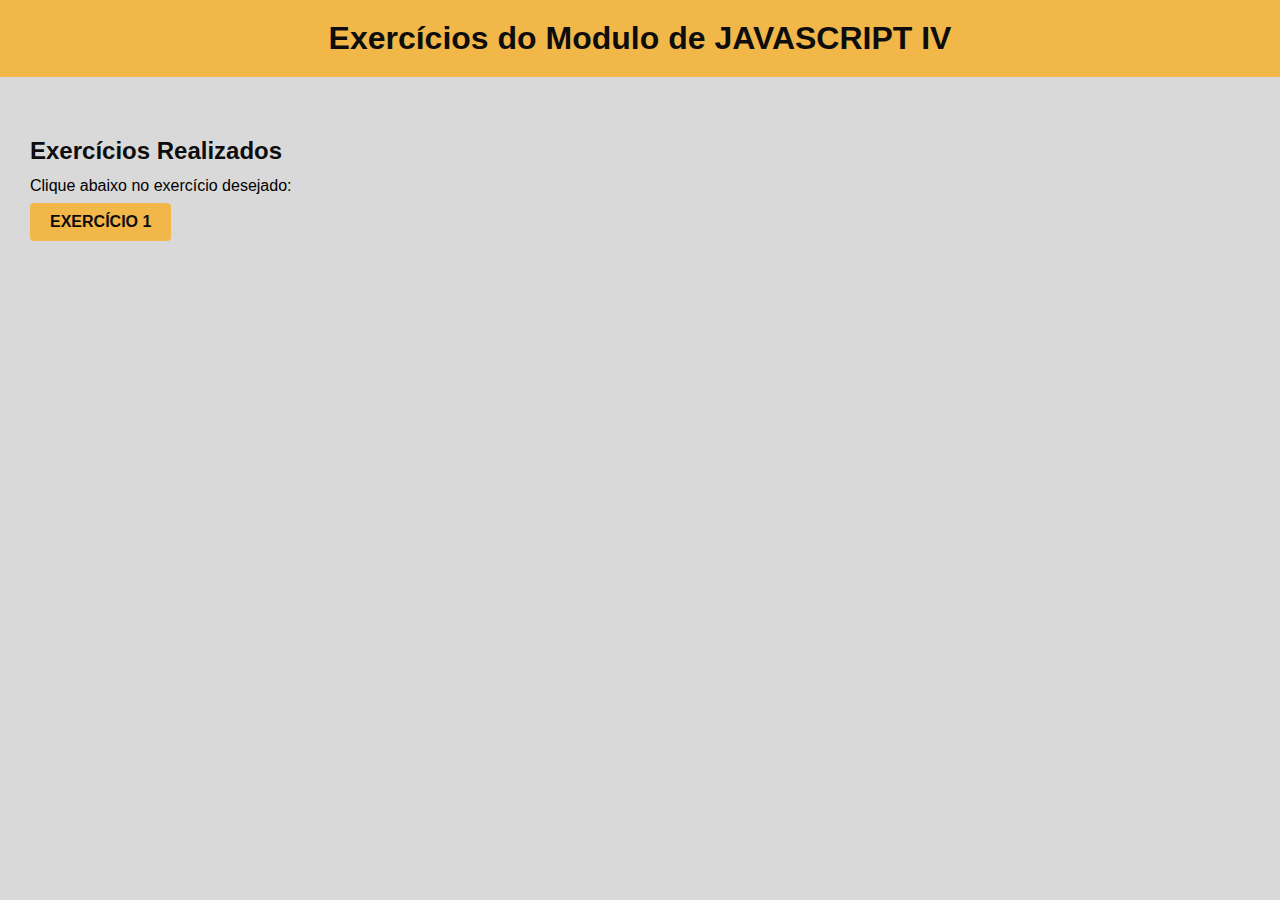
<file: index.html>
<!DOCTYPE html>
<html lang="pt-br">

<head>
  <meta charset="UTF-8">
  <meta http-equiv="X-UA-Compatible" content="IE=edge">
  <meta name="viewport" content="width=device-width, initial-scale=1.0">
  <title>MODULO JAVASCRIPT IV | OneBitCode</title>
  <link rel="stylesheet" href="./style.css">
</head>

<body>
  <header>
    <h1>Exercícios do Modulo de JAVASCRIPT IV</h1>
  </header>
  <main>
    <h2>Exercícios Realizados</h2>
    <p>Clique abaixo no exercício desejado:</p>
    <nav>
      <ul>
        <li><a href="./exercicio-3/exercicio-3.html">Exercício 1</a></li>
      </ul>
    </nav>
  </main>
</body>

</html>
</file>
<file: style.css>
* {
  box-sizing: border-box;
  margin: 0;
  padding: 0;
  text-decoration: none;
  list-style: none;
  font-family: sans-serif;
}
body {
  background-color: #d9d9d9;
}
header {
  background-color: #f2b749;
  color: #0d0d0d;
  padding: 20px;
  text-align: center;
}
main {
  padding-block: 60px;
}
main > * {
  padding-inline: 30px;
}
main h2 {
  color: #0d0d0d;
  margin-bottom: 12px;
}
main p {
  margin-bottom: 8px;
}
main ul {
  display: flex;
  gap: 20px;
  flex-wrap: wrap;
}
main ul li a {
  display: block;
  padding: 10px 20px;
  background-color: #f2b749;
  color: #0d0d0d;
  font-weight: bold;
  font-family: Verdana, Geneva, Tahoma, sans-serif;
  text-transform: uppercase;
  border-radius: 4px;
  transition: 0.3s ease;
}
main ul li a:hover {
  background-color: #f2d852;
}
</file>
